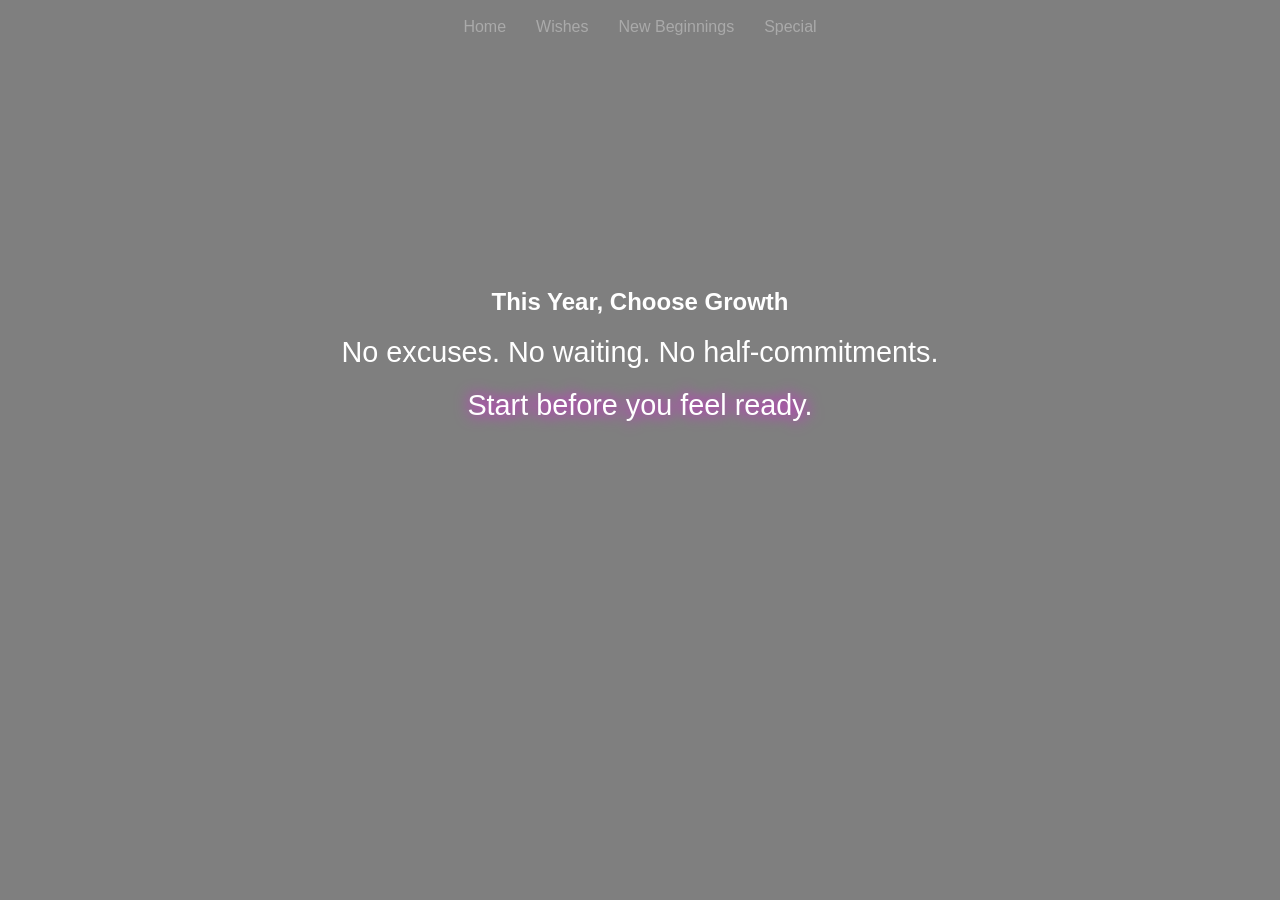
<file: resolutions.html>
<!DOCTYPE html>
<html lang="en">
<head>
    <meta charset="UTF-8">
    <title>New Beginnings</title>
    <meta name="viewport" content="width=device-width, initial-scale=1.0">

    <link rel="stylesheet" href="css/style.css">
</head>
<body>
    <nav class="link">
        <a href="index.html">Home</a>
        <a href="wishes.html">Wishes</a>
        <a href="resolutions.html">New Beginnings</a>
        <a href="gentle.html">Special</a>
    </nav>


<canvas id="particles"></canvas>


<section class="content center">
    <h2>This Year, Choose Growth</h2>
    <p class="big-text">
        No excuses.  
        No waiting.  
        No half-commitments.
    </p>
    <p class="big-text glow-small">
        Start before you feel ready.
    </p>
</section>
<audio id="bgMusic" loop> <source src="assets/music/res.mp3" type="audio/mpeg"> </audio>
 <script> const music = document.getElementById("bgMusic"); 
 document.addEventListener("click", () => { music.volume = 0.25; music.play(); },
  { once: true });
   </script>


</body>
</html>
</file>
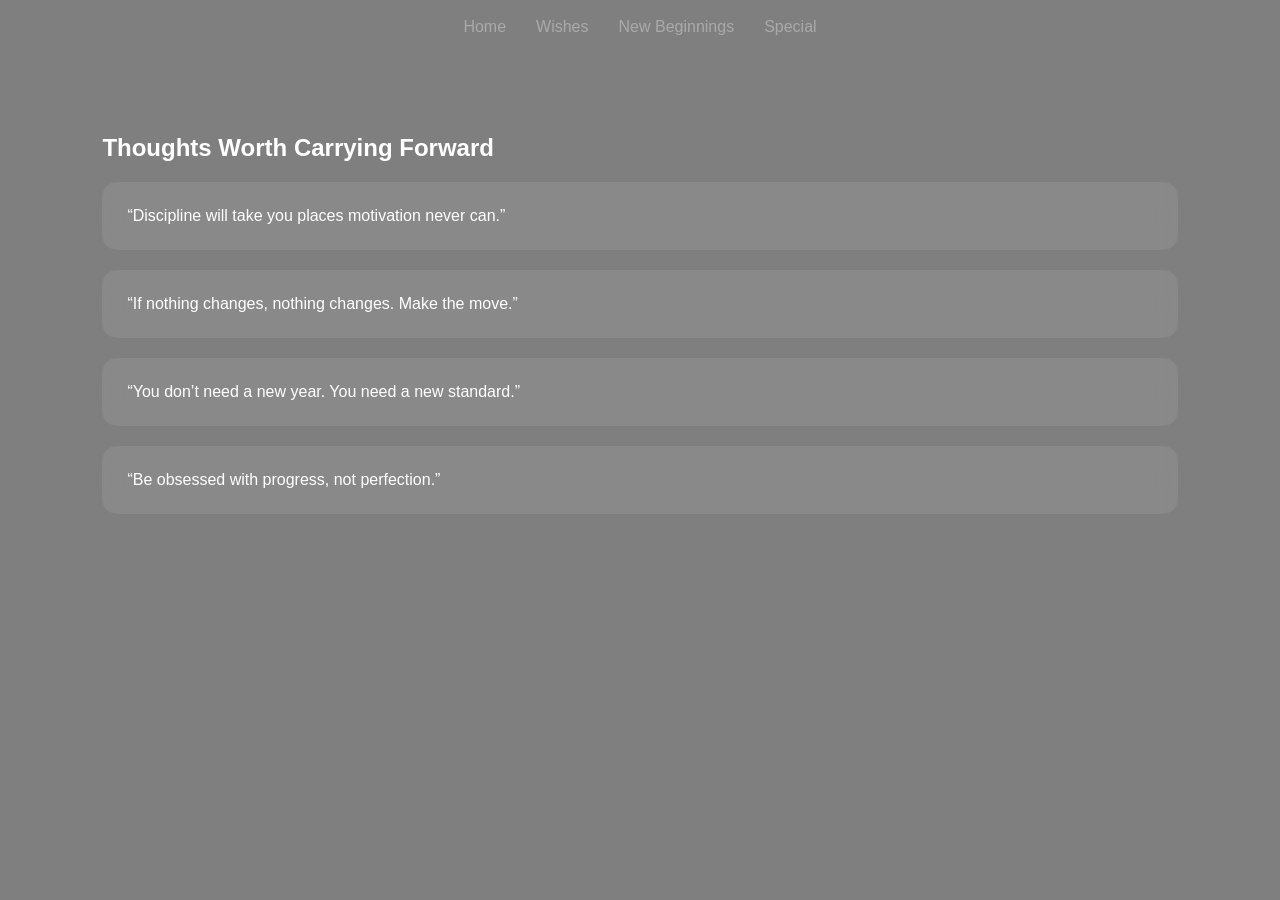
<file: wishes.html>
<!DOCTYPE html>
<html lang="en">
<head>
    <meta charset="UTF-8">
    <title>New Year Thoughts</title>
    <meta name="viewport" content="width=device-width, initial-scale=1.0">

    <link rel="stylesheet" href="css/style.css">
</head>
<body>

<div class="gradient-bg"></div>

<nav class="link">
        <a href="index.html">Home</a>
        <a href="wishes.html">Wishes</a>
        <a href="resolutions.html">New Beginnings</a>
        <a href="gentle.html">Special</a>
    </nav>

<section class="content">
    <h2>Thoughts Worth Carrying Forward</h2>

    <div class="card">
        <p>“Discipline will take you places motivation never can.”</p>
    </div>

    <div class="card">
        <p>“If nothing changes, nothing changes. Make the move.”</p>
    </div>

    <div class="card">
        <p>“You don’t need a new year. You need a new standard.”</p>
    </div>

    <div class="card">
        <p>“Be obsessed with progress, not perfection.”</p>
    </div>
</section>
<audio id="bgMusic" loop> <source src="assets/music/wishes.mp3" type="audio/mpeg"> </audio>
 <script> const music = document.getElementById("bgMusic"); 
 document.addEventListener("click", () => { music.volume = 0.25; music.play(); }, { once: true }); </script>

</body>
</html>
</file>
<file: css/style.css>
/* ================= RESET ================= */
* {
    margin: 0;
    padding: 0;
    box-sizing: border-box;
    font-family: 'Poppins', sans-serif;
}

/* ================= BODY ================= */
body {
    min-height: 100svh;
    background-image: url("https://media1.giphy.com/media/v1.Y2lkPTc5MGI3NjExM2l0ZDJjOWN6dDFub2p3NGFzem52cTF6Mjl3bjZtazMyMmVjdnFzNiZlcD12MV9pbnRlcm5hbF9naWZfYnlfaWQmY3Q9Zw/XN8pBJ6HrLTOM/giphy.gif");
    background-size: cover;
    background-position: center;
    background-attachment: fixed;
    color: #fff;
    overflow-x: hidden;
}

/* Dark overlay for readability */
body::before {
    content: "";
    position: fixed;
    inset: 0;
    background: rgba(0,0,0,0.5);
    z-index: -1;
}

/* ================= NAV ================= */
nav {
    display: flex;
    justify-content: center;
    gap: clamp(12px, 4vw, 30px);
    padding: 18px;
    position: relative;
    z-index: 10;
    flex-wrap: wrap;
}

nav a {
    color: #aaa;
    text-decoration: none;
    font-weight: 500;
    font-size: clamp(0.9rem, 3.8vw, 1rem);
}

nav a:hover {
    color: #fff;
}

/* ================= HERO ================= */
.hero {
    min-height: 70svh;
    padding: 0 20px;
    display: flex;
    flex-direction: column;
    justify-content: center;
    align-items: center;
    text-align: center;
}

/* Main heading */
.glow {
    font-size: clamp(2.2rem, 8vw, 4rem);
    text-shadow: 0 0 20px #00e0ff;
}

/* Subtitle */
.subtitle {
    margin-top: 12px;
    font-size: clamp(1rem, 4.5vw, 1.2rem);
    opacity: 0.85;
}

/* Button */
.btn {
    margin-top: 28px;
    padding: 12px 30px;
    background: #00e0ff;
    color: #000;
    border-radius: 30px;
    text-decoration: none;
    font-weight: bold;
    font-size: clamp(0.95rem, 4vw, 1.05rem);
}

/* ================= CONTENT ================= */
.content {
    padding: clamp(50px, 8vw, 80px) clamp(20px, 8vw, 10%);
}

.center {
    text-align: center;
}

.card {
    background: rgba(255,255,255,0.08);
    padding: clamp(18px, 4vw, 25px);
    border-radius: 15px;
    margin: 20px 0;
    backdrop-filter: blur(10px);
    transition: transform 0.3s;
}

.card:hover {
    transform: translateY(-5px);
}

.big-text {
    font-size: clamp(1.4rem, 5vw, 1.8rem);
    margin-top: 20px;
}

.glow-small {
    text-shadow: 0 0 15px #ff00ff;
}

/* ================= INTRO OVERLAY ================= */
#intro {
    position: fixed;
    inset: 0;
    background: black;
    z-index: 9999;
}

/* 🚀 Rocket */
#rocket {
    position: absolute;
    bottom: -220px;
    left: 50%;
    transform: translateX(-50%);
    width: clamp(80px, 18vw, 120px);
    animation: launch 4s ease-in forwards;
}

@keyframes launch {
    to { bottom: 65%; }
}

/* 🎆 Firework */
#firework {
    position: absolute;
    top: 35%;
    left: 50%;
    transform: translate(-50%, -50%) scale(0.3);
    width: clamp(200px, 40vw, 320px);
    opacity: 0;
}

/* ✨ Intro Text */
#newYearText {
    position: absolute;
    top: 58%;
    width: 100%;
    text-align: center;
    font-size: clamp(2rem, 7vw, 3.5rem);
    opacity: 0;
    transform: scale(0.7);
    text-shadow: 0 0 30px gold;
    padding: 0 14px;
}

/* ================= HOME HIDDEN INITIALLY ================= */
#homeContent {
    display: none;
}

/* ================= 🤍 GENTLE PAGE ================= */
.wrapper {
    max-width: 900px;
    margin: auto;
    padding: clamp(28px, 6vw, 40px);
    text-align: center;
    position: relative;
    z-index: 2;
}

/* Gentle text — MOBILE FIRST */
.glow-text {
    font-size: clamp(1.15rem, 4.8vw, 1.45rem);
    line-height: 1.9;
    text-shadow:
        0 0 6px rgba(255,255,255,0.6),
        0 0 14px rgba(255,255,255,0.4);
}

/* ================= EXTRA SMALL DEVICES ================= */
@media (max-width: 360px) {

    .hero {
        min-height: 65svh;
    }

    .btn {
        padding: 10px 22px;
    }
}
</file>
